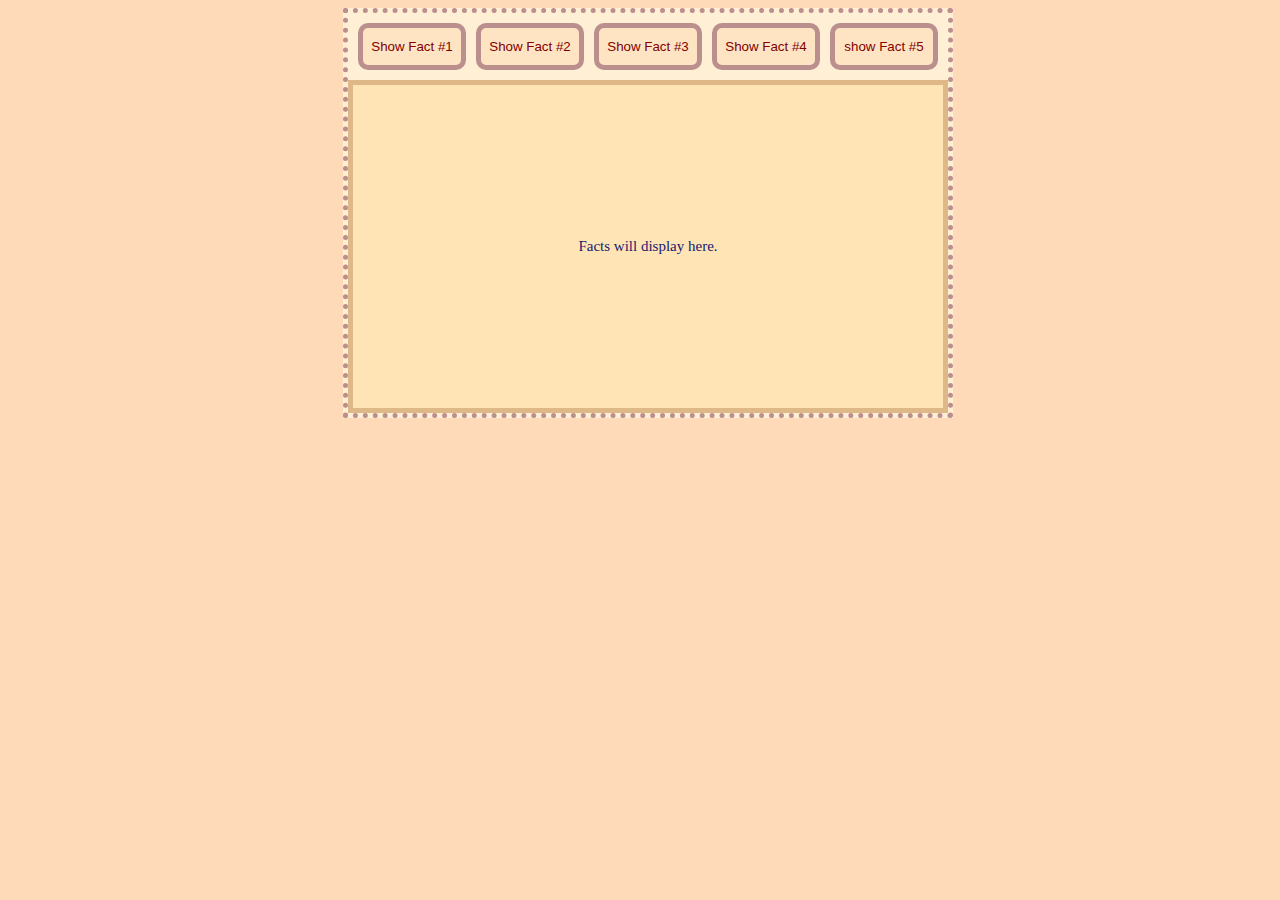
<file: Hannah-factfinder/index.html>
<!DOCTYPE html>
  <html lang="en">
  <head>
    <meta charset="utf-8">
    <title>Fact Finder!</title>
    <link rel="stylesheet" href="style.css">
  </head>

  <body>
	<div id = "main">
		<form id = "chooseFact">
			<input type="button" name="f1" value="Show Fact #1">
			<input type="button" name="f2" value="Show Fact #2">
			<input type="button" name="f3" value="Show Fact #3">
			<input type="button" name="f4" value="Show Fact #4">
			<input type="button" name="f5" value="show Fact #5">
		</form>
		<div id="factbox">Facts will display here.</div>
	</div>

	<script src = "script.js"></script>

  </body>

</html>
</file>
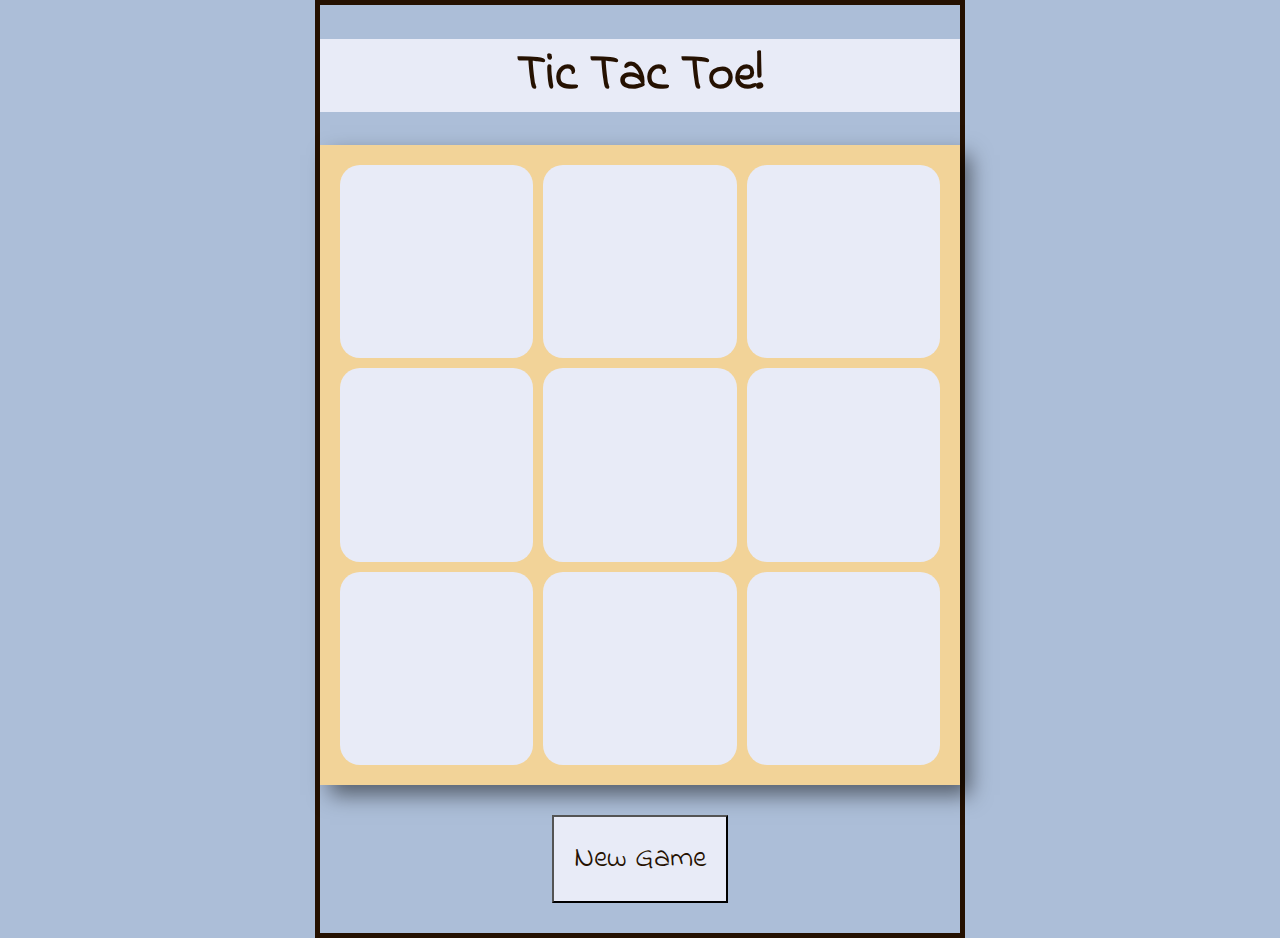
<file: TicTacToe/index.html>
<!DOCTYPE html>
  <html lang="en">
  <head>
    <meta charset="utf-8">
    <title>Tic Tac Toe!</title>
    <link rel="stylesheet" href="styles.css">  
  </head>
  
  <body>
    <!-- page content goes here-->
	<main>
		<h1>Tic Tac Toe!</h1>
		<form id = "board">
			<input type = "button" name = "b0"></input>
			<input type = "button" name = "b1"></input>
			<input type = "button" name = "b2"></input>
			<input type = "button" name = "b3"></input>
			<input type = "button" name = "b4"></input>
			<input type = "button" name = "b5"></input>
			<input type = "button" name = "b6"></input>
			<input type = "button" name = "b7"></input>
			<input type = "button" name = "b8"></input>
		</form>
		<button type = "button" onclick="location.reload()">New Game</button>
	</main>
	
	<div id = "container">
		<div id = "popup">
			<img src = "images/exit.png" alt = "exit button" id = "x">
			<h1>Cat's Game!</h1>
			<img src = "images/cat.jpg" alt = "cat" id = "cat">
		</div>
	</div>
	
	<script type="text/javascript" src="script.js"></script>
  </body>
  
</html>
</file>
<file: Hannah-factfinder/style.css>
#main{
	background-color: papayawhip;
	width: 600px;
	height: 400px;
	border: 5px dotted rosybrown;
	color: olive;
	display: grid;
	grid-template: 1fr 5fr / 1fr;
}	

form{
	display: grid;
	grid-template: 1fr / 1fr 1fr 1fr 1fr 1fr;
	grid-gap: 10px;
	padding: 10px;
}

form > input{
	background-color: bisque;
	color: maroon;
	border: 5px solid rosybrown;
	border-radius: 10px;
}

form > input:hover{
	background-color: honeydew;
	color: midnightblue;
}

body{
	display: flex;
	height: 100%;
	width: 100%;
	justify-content: center;
	align-self: center;
	background-color: peachpuff;
}

#main > div{
	color: midnightblue;
	font-size: 15px;
	border: 5px solid burlywood;
	background-color: moccasin;
	padding: 10px;
	display: flex;
	justify-content: center;
	align-items: center;
}

img{
	height: 250px;
}
</file>
<file: TicTacToe/styles.css>
@import url('https://fonts.googleapis.com/css2?family=Indie+Flower&display=swap');

body{
	background-color: #ACBED8;
	display: flex;
	justify-content: center;
	margin: 0px;
}

main{
	border: 5px solid #251101;
	text-align: center;
}

h1{
	color: #251101;
	font-size:50px;
	font-family: 'Indie Flower', cursive;
	background-color: #E8EBF7;
}

#board{
	display: grid;
	width: 600px;
	height: 600px;
	grid-template: 1fr 1fr 1fr / 1fr 1fr 1fr;
	grid-gap: 10px;
	background-color: #F2D398;
	border: 20px solid #F2D398;
	box-shadow: 10px 10px 20px rgba(0, 0, 0, 0.5);
}

#board > input{
	background-color: #E8EBF7;
	border-radius: 20px;
	border: none;
	font-size: 100px;
}

#board > input:hover{
	background-color: #ACBED8;
	border-radius: 20px;
	border: none;
}

input{
	font-family: 'Indie Flower', cursive;
}

button{
	margin: 30px;
	padding: 20px;
	font-size: 30px;
	background-color: #E8EBF7;
	font-family: 'Indie Flower', cursive;
	color: #251101;
}

#container{
	width: 100%;
	height: 100%;
	position: absolute;
	background-color: rgba(0, 0, 0, 0.5);
	display: none;
	justify-content: center;
	align-items: center;
}

#popup{
	width: 600px;
	height: 500px;
	background-color: #E8EBF7;
	border-radius: 20px;
	text-align: center;
	position: relative;
	font-family: 'Indie Flower', cursive;
}

#cat{
	width: 70%;
}

#x{
	width: 40px;
	position: absolute;
	right: 10px;
	top: 10px;
	color: #251101;
}

#popup > h2{
	line-height: 330px;
	font-size: 100px;
	color: #251101;
}
</file>
